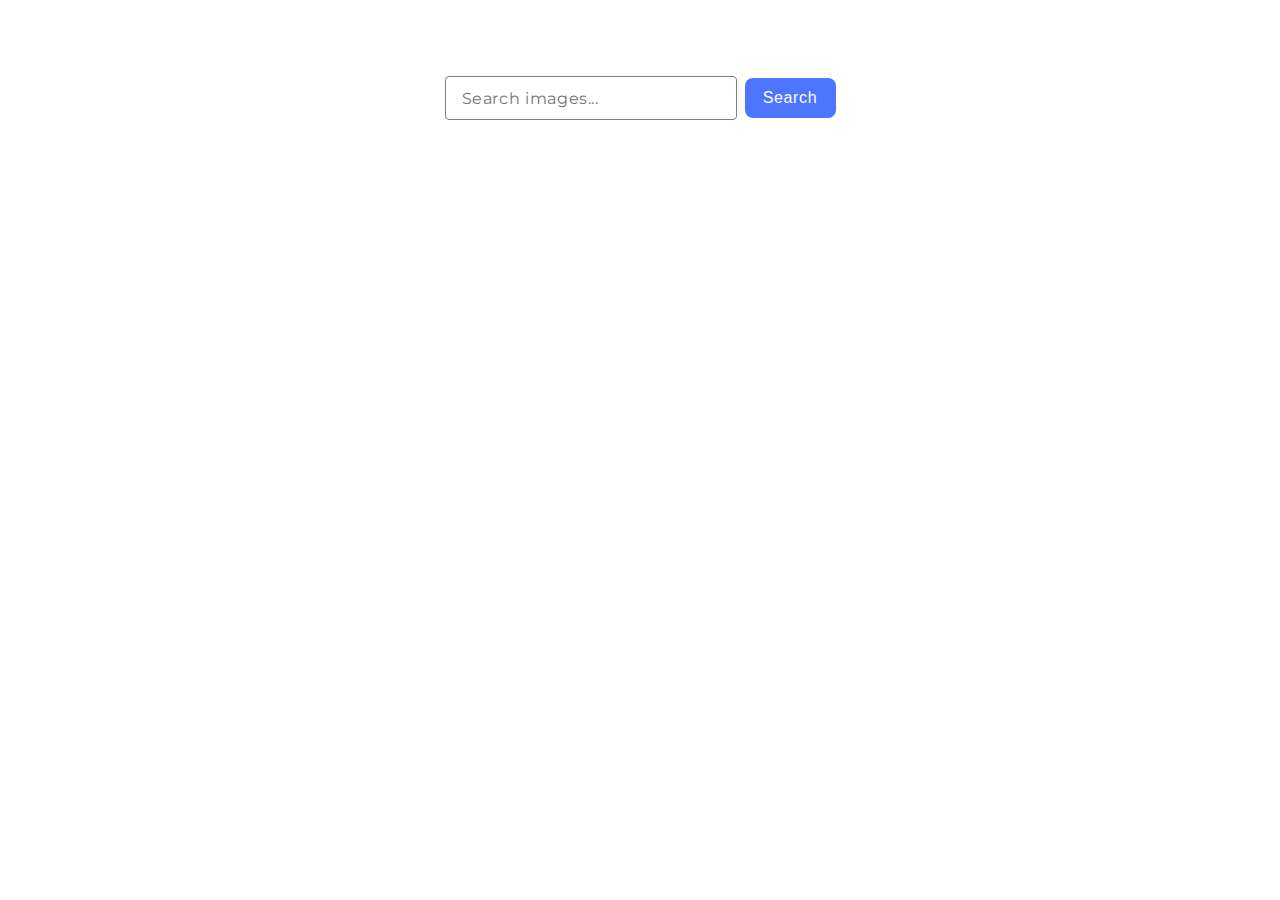
<file: src/index.html>
<!DOCTYPE html>
<html lang="en">

<head>
  <meta charset="UTF-8" />
  <meta name="viewport" content="width=device-width, initial-scale=1.0" />
  <title>Volodymyr</title>
  <link rel="stylesheet" href="./css/styles.css" />
  <link rel="preconnect" href="https://fonts.googleapis.com">
  <link rel="preconnect" href="https://fonts.gstatic.com" crossorigin>
  <link href="https://fonts.googleapis.com/css2?family=Montserrat:ital,wght@0,100..900;1,100..900&display=swap"
    rel="stylesheet">
</head>

<body>
  <form id="search-form">
    <input type="text" id="search-input" name="input" required placeholder="Search images..." />
    <button class="search-button" type="submit">Search</button>
  </form>

  <span class="loader"></span>

  <div id="gallery"></div>

  <script type="module" src="./main.js"></script>
</body>

</html>
</file>
<file: src/css/styles.css>
@import url('./reset.css');

body {
  font-family: Montserrat, sans-serif;
  max-width: 1440px;
  padding-top: 40px;
  /* padding-left: 150px;
  padding-right: 150px; */
  margin: 0 auto;
}

#search-form {
  margin: 0 auto;
  display: flex;
  padding: 36px 0px;
  justify-content: center;
  align-items: center;
}

#search-input {
  width: 272px;
  height: 40px;
  font-family: Montserrat;
  border-radius: 4px;
  border: 1px solid #808080;
  font-weight: 400;
  font-size: 16px;
  line-height: 150%;
  letter-spacing: 0.04em;
  color: #808080;
  padding-left: 16px;
}

#search-input:hover {
  border: 1px solid #000;
}


#search-input:focus {
  background-color: #fff;
  border: #4e75ff;
}

.search-button {
  border-radius: 8px;
  width: 91px;
  height: 40px;
  margin-left: 8px;
  background-color: #4e75ff;
  color: #fff;
  font-size: 16px;
  font-weight: 500;
  line-height: 24px;
  /* 150% */
  letter-spacing: 0.04em;
  border: none;
}

.search-button:hover {
  background-color: #6c8cff;
}

#gallery {
  display: flex;
  flex-wrap: wrap;
  gap: 24px;
  margin-top: 32px;
  align-items: center;
  justify-content: center;
}

.gallery-link {
  width: calc(33.33% - 24px);
  border: 1px solid #808080;
}

.gallery-image {
  width: 100%;
  height: 200px;
}

.image-info {
  display: flex;
  gap: 32px;
  padding: 0 20px;
  justify-content: center;
  margin-top: 5px;
}

.image-info p {
  padding-top: 4px;
  margin: 0;
  width: fit-content;
  height: 40px;
  margin-top: 5px;
}

.image-info .text {
  display: flex;
  justify-content: center;
}

.loader {
  display: none;
  margin-left: 50%;
  width: 48px;
  height: 48px;
  border-radius: 50%;
  border-top: 4px solid #fff;
  border-right: 4px solid transparent;
  box-sizing: border-box;
  animation: rotation 1s linear infinite;
}

.loader::after {
  content: '';
  box-sizing: border-box;
  position: absolute;
  left: 0;
  top: 0;
  width: 48px;
  height: 48px;
  border-radius: 50%;
  border-left: 4px solid #ff3d00;
  border-bottom: 4px solid transparent;
  animation: rotation 0.5s linear infinite reverse;
}

@keyframes rotation {
  0% {
    transform: rotate(0deg);
  }

  100% {
    transform: rotate(360deg);
  }
}
</file>
